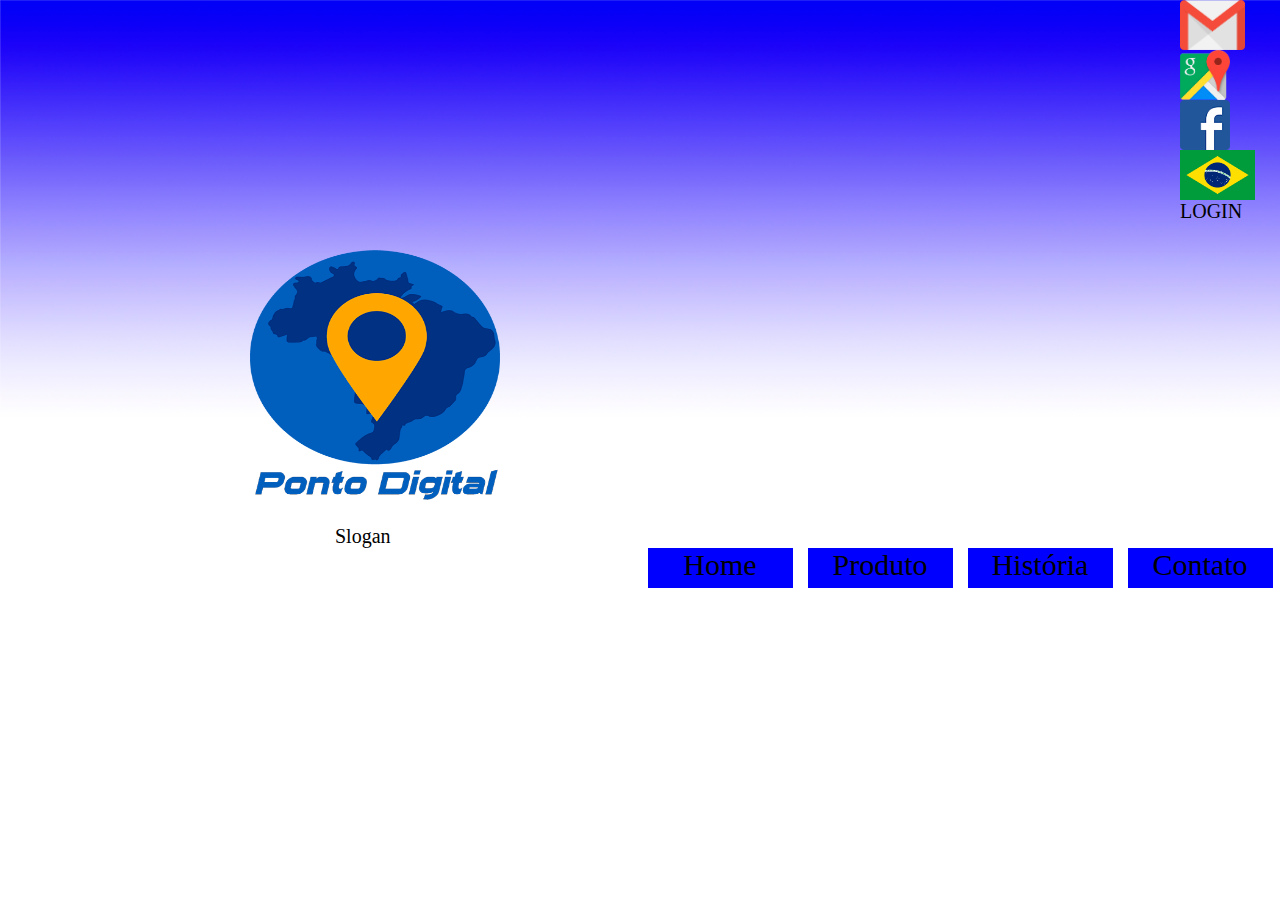
<file: index.html>
<!DOCTYPE html>
<html lang="pt-br">
<head>
    <meta charset="UTF-8">
    <meta name="viewport" content="width=device-width, initial-scale=1.0">
    <link rel="stylesheet" href="css/style.css">
    <title>Ponto Digital</title>
</head>
<body>
    <header>
        <div>
            <div class="div_imagens">
            <div class="conteudo_imagens">
                <img src="img/gmail-logo-1.png" alt="" width="65" height="50">
                <img src="img/Maps logo.png" alt="" width="50" height="50">
                <img src="img/Face logo.png" alt="" width="50" height="50">
                <img src="img/Brasil.png" alt="" width="75" height="50">
                <a>LOGIN</a>
                
            </div>
            </div>
                    <div class="logo">
            
                        <img src="img/logo ponto digital.png" alt="" width="250px" height="250px">
                        <p>Slogan</p>
            
                    </div>
        </div>
        <div class="div_menu">
        <nav class="conteudo_menu">
            <ul>
            <li><a href="#">Home</a></li>
            <li><a href="#">Produto</a></li>
            <li><a href="#">História</a></li>
            <li><a href="#">Contato</a></li>
            </ul>
        </nav>
        </div>
        
    </header>



</body>
</html>
</file>
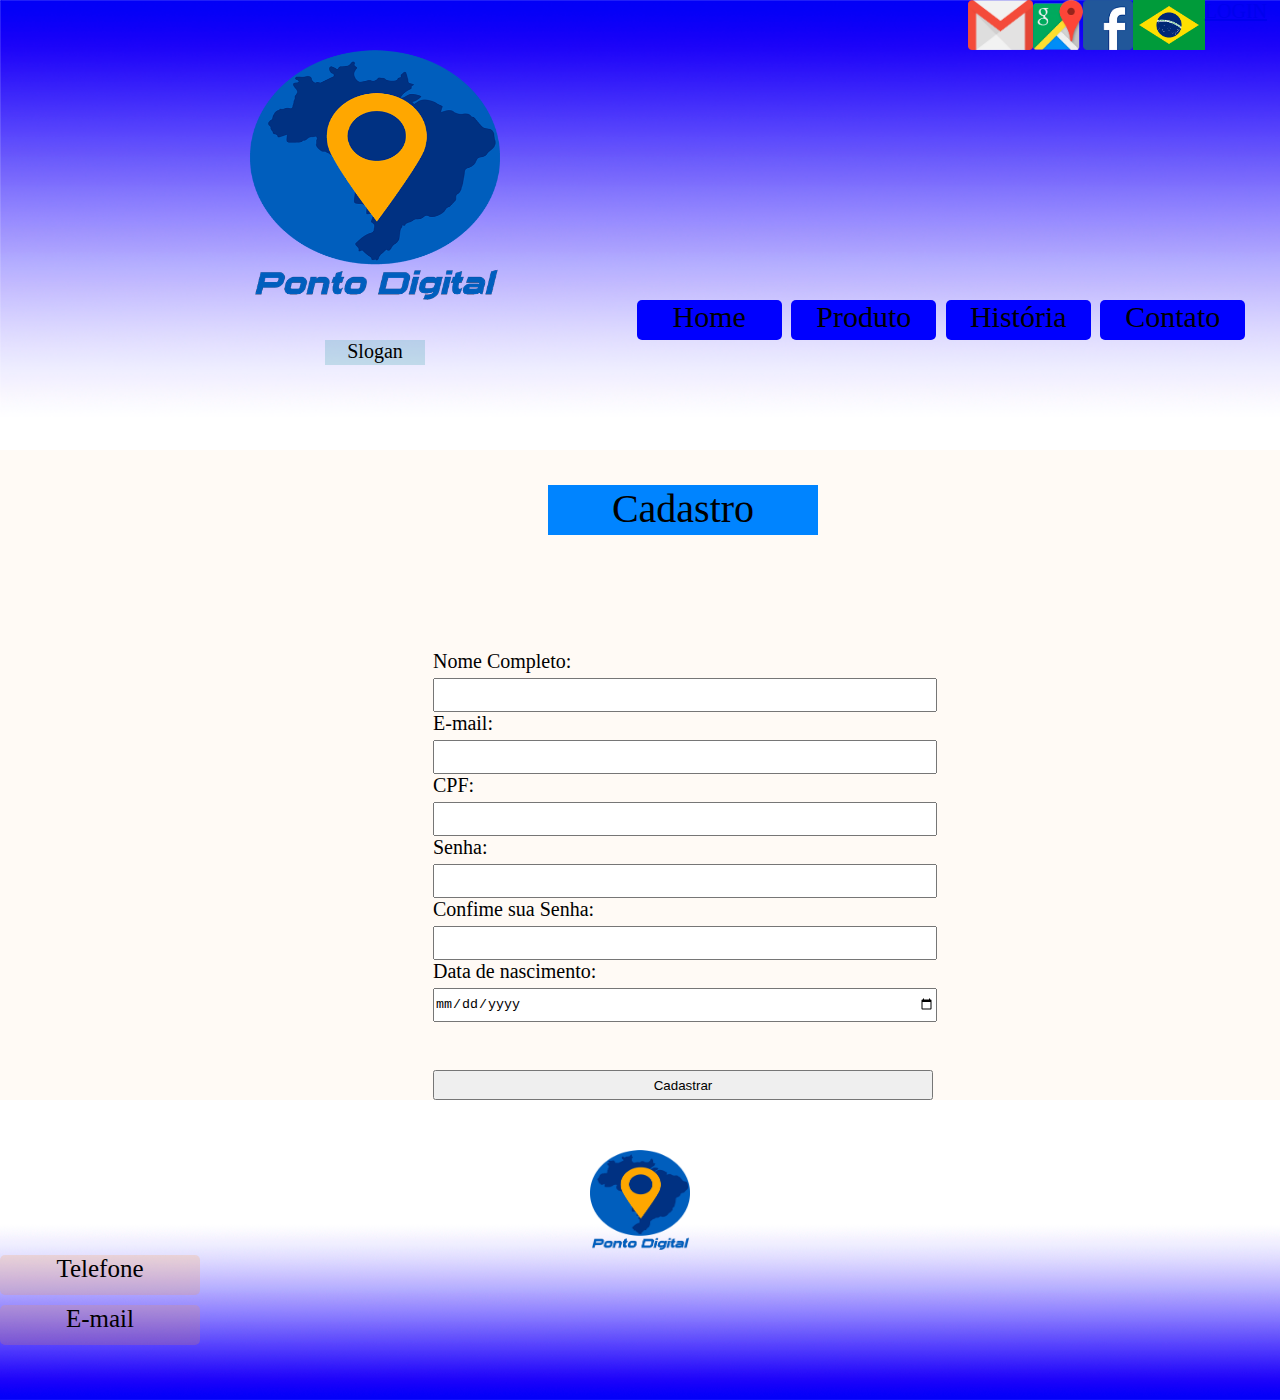
<file: index-cadastro.html>
<!DOCTYPE html>
<html lang="pt-br">
<head>
    <meta charset="UTF-8">
    <meta name="viewport" content="width=device-width, initial-scale=1.0">
    <link rel="stylesheet" href="css/style-cadastro.css">
    <title>Ponto Digital</title>
</head>
<body>
    <header>
        <div>
            <div class="conteudo_imagens">
                <div class="login2">
                <a href="#">LOGIN</a>
                </div>
                <img src="img/Brasil.png" alt="" width="75" height="50">
                <img src="img/Face logo.png" alt="" width="50" height="50">
                <img src="img/Maps logo.png" alt="" width="50" height="50">
                <img src="img/gmail-logo-1.png" alt="" width="65" height="50">
                
            </div>
                    <div class="logo">
            
                        <img src="img/logo ponto digital.png" alt="" width="250px" height="250px">
                        <div class="div_menu">
                        <nav class="conteudo_menu">
                            <ul>
                            <li><a href="#">Home</a></li>
                            <li><a href="#">Produto</a></li>
                            <li><a href="#">História</a></li>
                            <li><a href="#">Contato</a></li>
                            </ul>
                        </nav>
                        </div>
                        <div class="slogan">
                        <p>Slogan</p>
                        </div>
                    </div>
        </div>
        
    </header>

    <section>
        <div class="cadastro">
        <p>Cadastro</p>
        </div>
        <form action="#" method="POST"></form>
        <div class="conteudo_cadastro">
                <label for="nome">Nome Completo: </label>
                <br>
                <input type="text" name="nome" maxlength="60" required>
                <br>
                <label for="email_cliente">E-mail:</label>
                <br>
                <input type="email" maxlength="50" required>
                <br>
                <label for="cpf_cliente">CPF:</label>
                <br>
                <input type="cpf" maxlength="14" required>
                <br>
                <label for="senha">Senha:</label>
                <br>
                <input type="password" name="senha" required>
                <br>
                <label for="senha">Confime sua Senha:</label>
                <br>
                <input type="password" name="senha" required>
                <br>
                <label for="nascimento">Data de nascimento: </label>
                <br>
                <input type="date" name="nascimento" min="1900/01/01" max="2020/12/31">
                <br>
                </div>
                
                
                
                <div class="submit">
                        <input type="submit" value="Cadastrar">
                </div>
            </form>
        
    </section>

    <footer>
            <div class="footer_geral">
            <div class="img">
                <img src="img/logo ponto digital.png" alt="" width="100px" height="100px">
            </div>
                <div class="conteudo_footer">
                    <p>Telefone</p>
                    <p>E-mail</p>
                </div>
                
            </div>
        </footer>

</body>
</html>
</file>
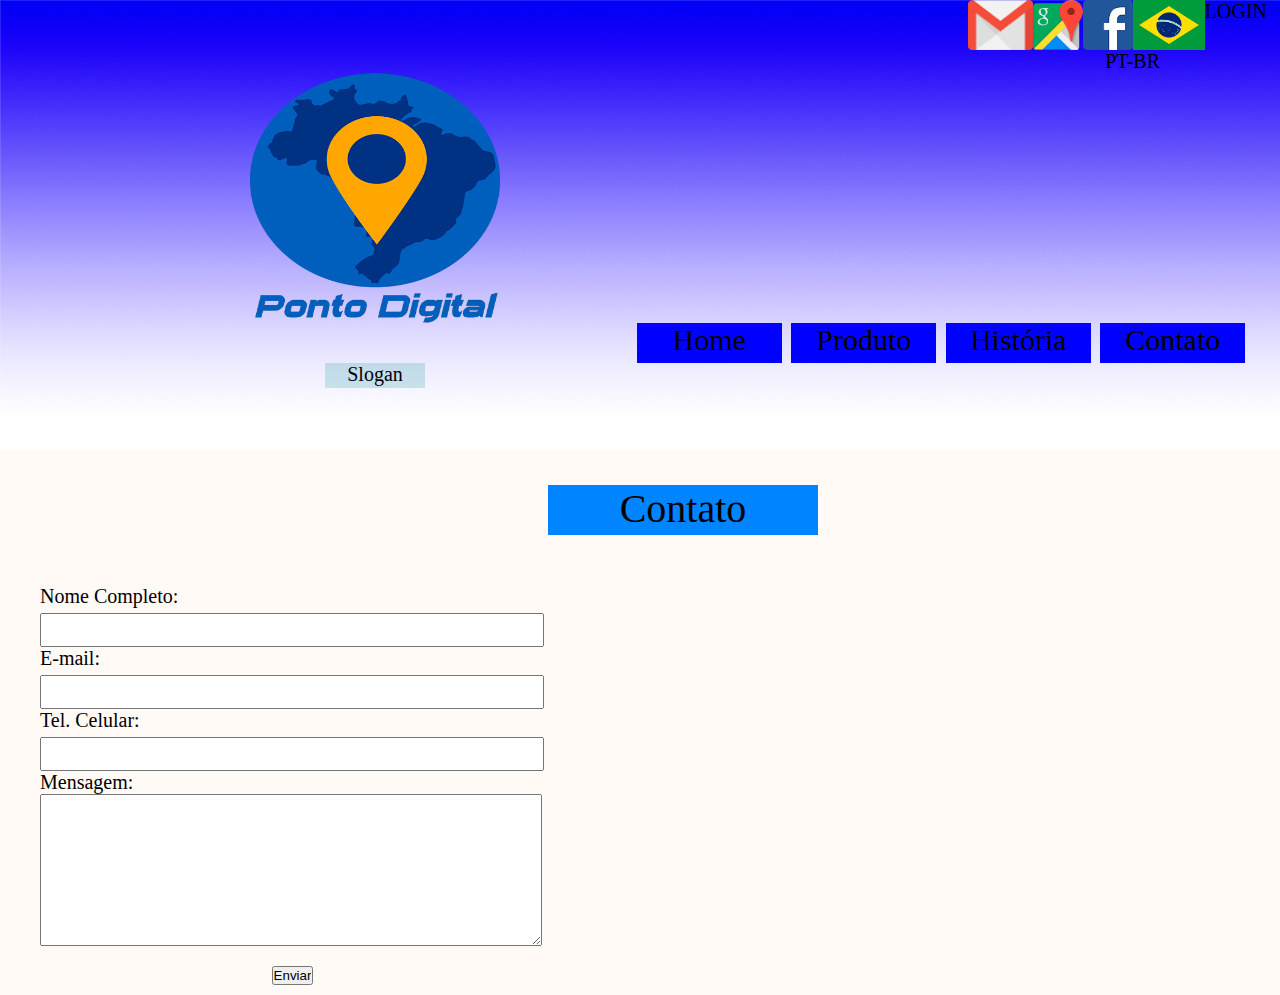
<file: index-contato.html>
<!DOCTYPE html>
<html lang="pt-br">
<head>
    <meta charset="UTF-8">
    <meta name="viewport" content="width=device-width, initial-scale=1.0">
    <link rel="stylesheet" href="css/style-contato.css">
    <title>Ponto Digital</title>
</head>
<body>
    <header>
        <div>
            <div class="conteudo_imagens">
                <div class="login">
                <a>LOGIN</a>
                </div>
                <img src="img/Brasil.png" alt="" width="75" height="50">
                <img src="img/Face logo.png" alt="" width="50" height="50">
                <img src="img/Maps logo.png" alt="" width="50" height="50">
                <img src="img/gmail-logo-1.png" alt="" width="65" height="50">
                
            </div>
            <div class="ptbr"><p>PT-BR</p></div>
                    <div class="logo">
            
                        <img src="img/logo ponto digital.png" alt="" width="250px" height="250px">
                        <div class="div_menu">
                        <nav class="conteudo_menu">
                            <ul>
                            <li><a href="#">Home</a></li>
                            <li><a href="#">Produto</a></li>
                            <li><a href="#">História</a></li>
                            <li><a href="#">Contato</a></li>
                            </ul>
                        </nav>
                        </div>
                        <div class="slogan">
                        <p>Slogan</p>
                        </div>
                    </div>
        </div>
        
    </header>

    <section>
        <div class="contato">
        <p>Contato</p>
        </div>
        <div class="formulario_cadastro">
                <form action="" method="POST">
                        <div class="caixa_texto">
                        <label for="nome">Nome Completo: </label>
                        <br>
                        <input type="text" name="nome" maxlength="60" required>
                        <br>
                        <label for="email_cliente">E-mail:</label>
                        <br>
                        <input type="email" maxlength="50" required>
                        <br>
                        <label for="telefone">Tel. Celular:</label>
                        <br>
                        <input type="tel" name="telefone">
                        <br>
                        <div class="mensagem">
                        <label for="texto">Mensagem:</label>
                        <br>
                        <textarea name="menssagem" id="menssagem" cols="50" rows="10"></textarea>
                        </div>
                        </div>
                        <div class="submit">
                                <input type="submit" value="Enviar">
                        </div>
                    </form>
                </div>
    </section>


</body>
</html>
</file>
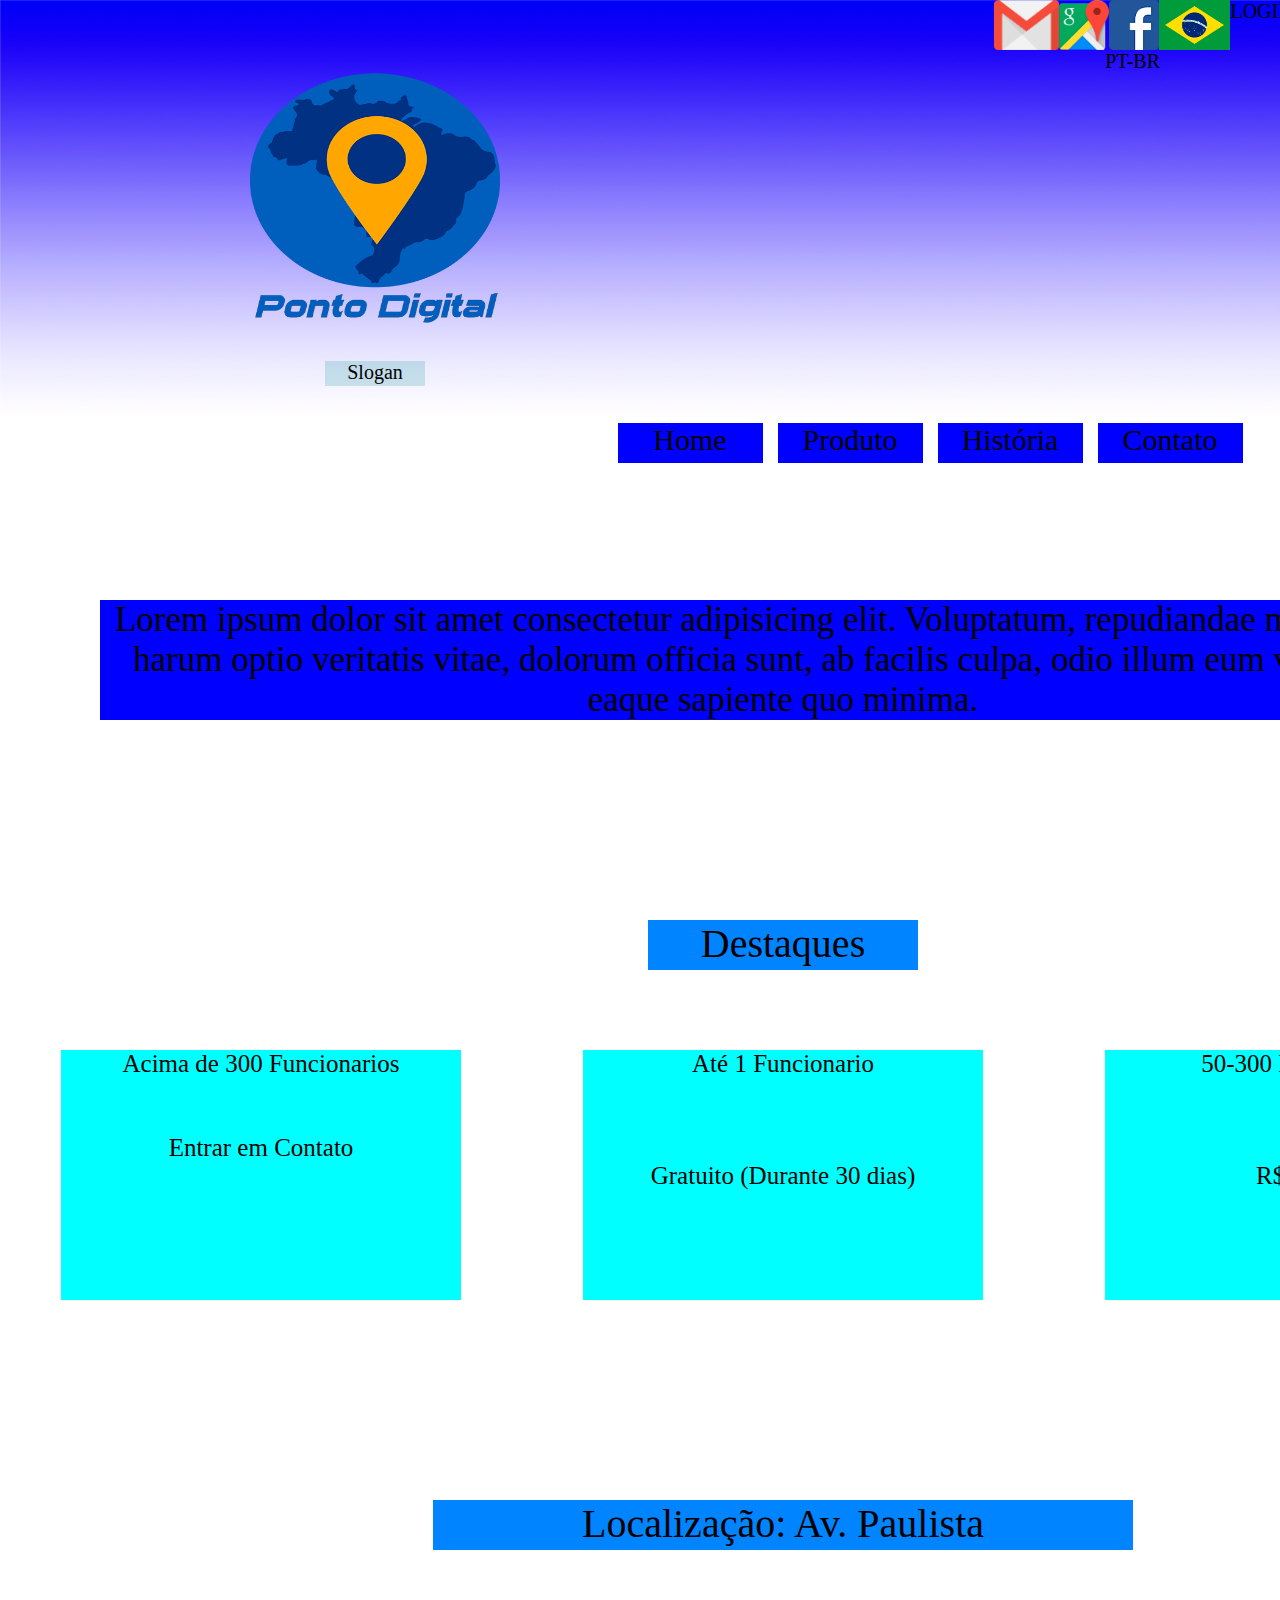
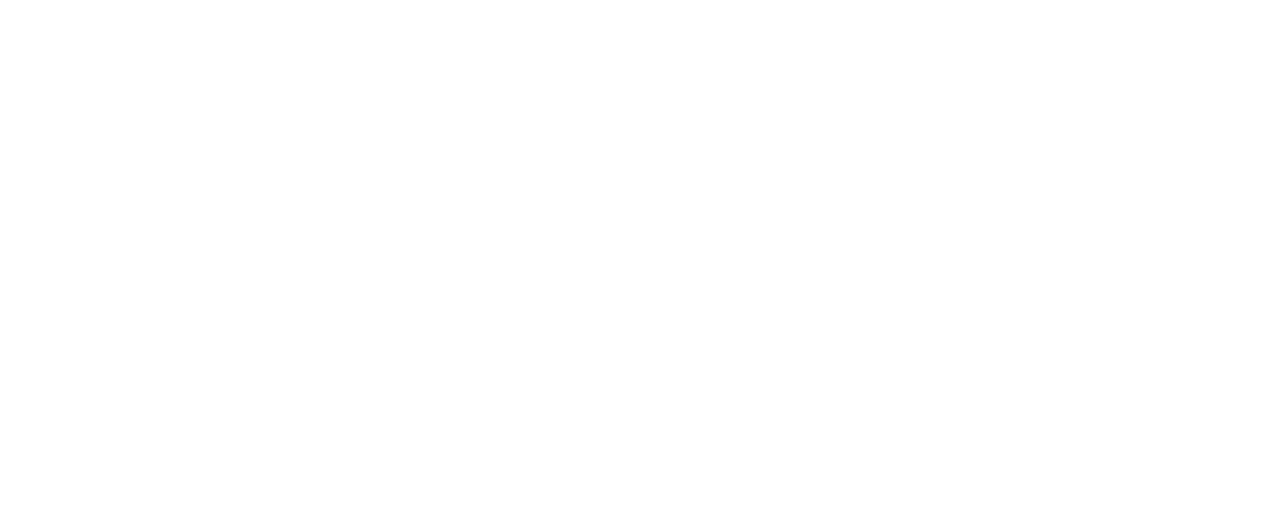
<file: index-home.html>
<!DOCTYPE html>
<html lang="pt-br">
<head>
    <meta charset="UTF-8">
    <meta name="viewport" content="width=device-width, initial-scale=1.0">
    <link rel="stylesheet" href="css/style-home.css">
    <title>Ponto Digital</title>
</head>
<body>
    <header>
        <div>
            <div class="conteudo_imagens">
                <div class="login">
                <a>LOGIN</a>
                </div>
                <img src="img/Brasil.png" alt="" width="75" height="50">
                <img src="img/Face logo.png" alt="" width="50" height="50">
                <img src="img/Maps logo.png" alt="" width="50" height="50">
                <img src="img/gmail-logo-1.png" alt="" width="65" height="50">
                
            </div>
            <div class="ptbr"><p>PT-BR</p></div>
                    <div class="logo">
            
                        <img src="img/logo ponto digital.png" alt="" width="250px" height="250px">
                        <div class="slogan">
                        <p>Slogan</p>
                        </div>
                    </div>
        </div>
        <div class="div_menu">
        <nav class="conteudo_menu">
            <ul>
            <li><a href="#">Home</a></li>
            <li><a href="#">Produto</a></li>
            <li><a href="#">História</a></li>
            <li><a href="#">Contato</a></li>
            </ul>
        </nav>
        </div>
        
    </header>

    <section>
        <div class="conteudo_empresa">
        <p>Lorem ipsum dolor sit amet consectetur adipisicing elit. Voluptatum, repudiandae magni. Quasi harum optio veritatis vitae, dolorum officia sunt, ab facilis culpa, odio illum eum voluptatum eaque sapiente quo minima.</p>
        </div>
        <div class="destaques">
            <p>Destaques</p>
        </div>
        <div class="conteudo_destaques">
            <p>Acima de 300 Funcionarios <br> <br> <br>Entrar em  Contato</p>
            <p>Até 1 Funcionario <br><br><br><br> Gratuito (Durante 30 dias)</p>
            <p>50-300 Funcionarios <br><br><br><br> R$300,00</p>
        </div>
        <div class="local">
            <p>Localização: Av. Paulista</p>
        </div>
        <div class="local_mapa">
                <iframe src="https://www.google.com/maps/embed?pb=!1m18!1m12!1m3!1d3657.0658301189032!2d-46.652983984406674!3d-23.566079067653124!2m3!1f0!2f0!3f0!3m2!1i1024!2i768!4f13.1!3m3!1m2!1s0x94ce59c8da0aa315%3A0xd59f9431f2c9776a!2sAv.+Paulista+-+Bela+Vista%2C+S%C3%A3o+Paulo+-+SP!5e0!3m2!1spt-BR!2sbr!4v1552562826607" width="1300" height="500" frameborder="0" style="border:0" allowfullscreen></iframe>
        </div>

    </section>

</body>
</html>
</file>
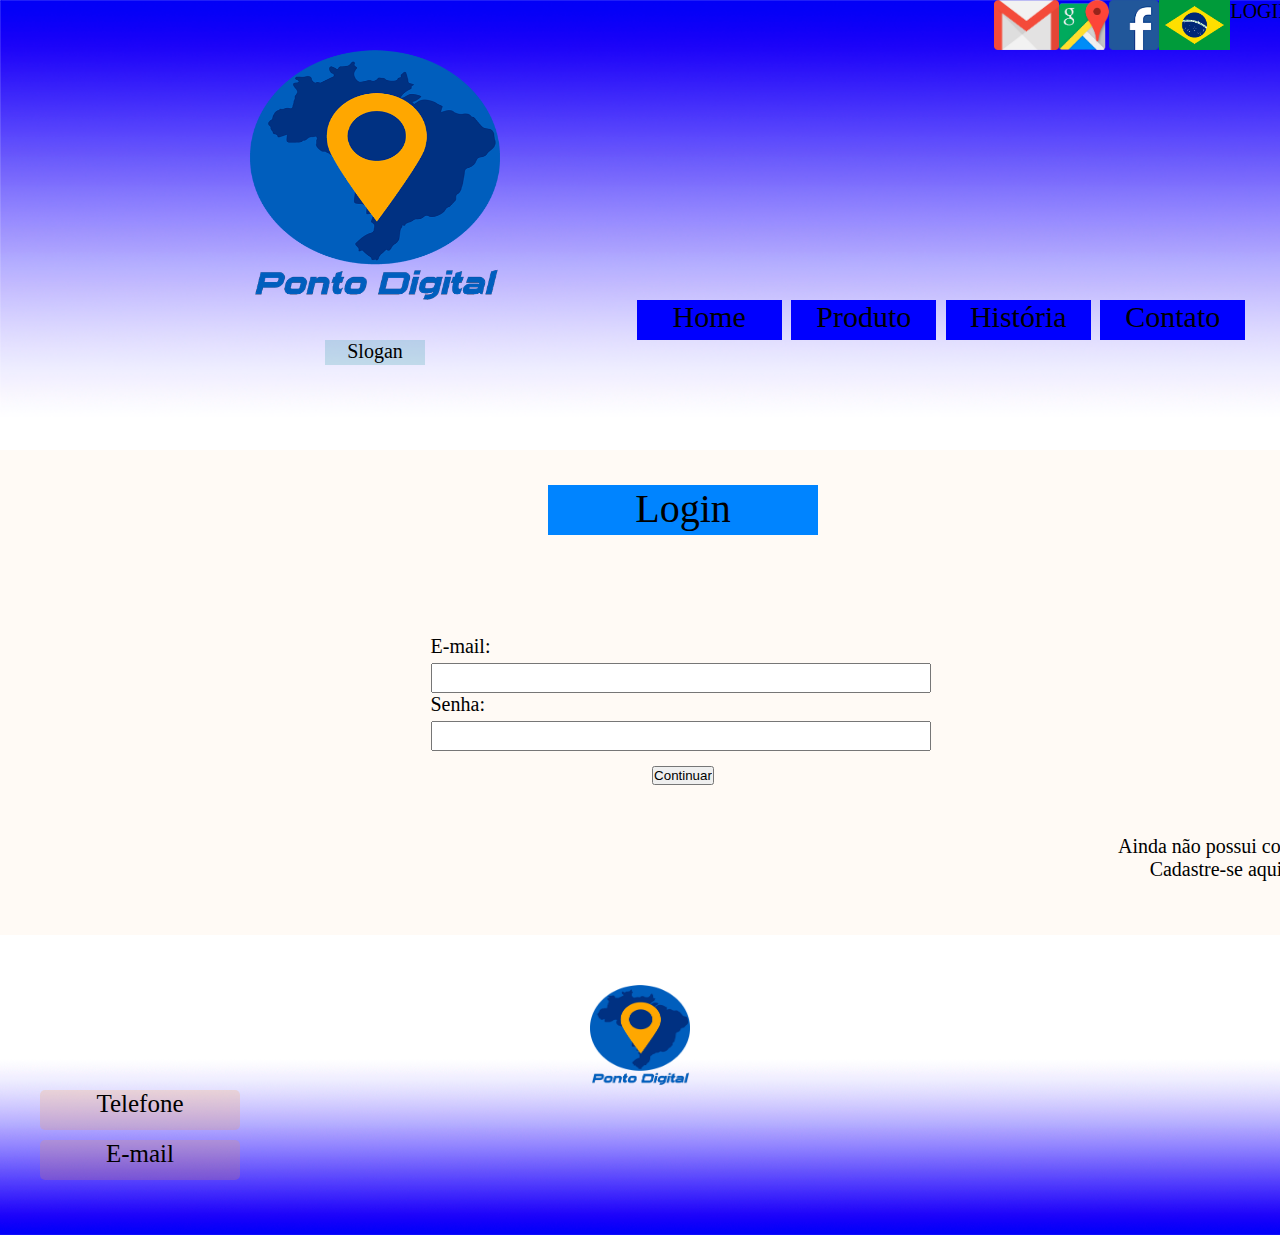
<file: index-login.html>
<!DOCTYPE html>
<html lang="pt-br">
<head>
    <meta charset="UTF-8">
    <meta name="viewport" content="width=device-width, initial-scale=1.0">
    <link rel="stylesheet" href="css/style-login.css">
    <title>Ponto Digital</title>
</head>
<body>
    <header>
        <div>
            <div class="conteudo_imagens">
                <div class="login2">
                <a href="index-login.html">LOGIN</a>
                </div>
                <img src="img/Brasil.png" alt="" width="75" height="50">
                <img src="img/Face logo.png" alt="" width="50" height="50">
                <img src="img/Maps logo.png" alt="" width="50" height="50">
                <img src="img/gmail-logo-1.png" alt="" width="65" height="50">
                
            </div>
                    <div class="logo">
            
                        <img src="img/logo ponto digital.png" alt="" width="250px" height="250px">
                        <div class="div_menu">
                        <nav class="conteudo_menu">
                            <ul>
                            <li><a href="index-home.html">Home</a></li>
                            <li><a href="index-produtos.html">Produto</a></li>
                            <li><a href="index-historia.html">História</a></li>
                            <li><a href="index-contato.html">Contato</a></li>
                            </ul>
                        </nav>
                        </div>
                        <div class="slogan">
                        <p>Slogan</p>
                        </div>
                    </div>
        </div>
        
    </header>

    <section>
        <div class="login">
        <p>Login</p>
        </div>
        <div class="formulario_cadastro">
                <form action="" method="POST">
                        <div class="caixa_texto">
                        <label for="email_cliente">E-mail:</label>
                        <br>
                        <input type="email" maxlength="50" required>
                        <br>
                        <label for="senha">Senha:</label>
                        <br>
                        <input type="password" name="senha" required>
                        <br>
                        </div>
                        <div class="submit">
                                <input type="submit" value="Continuar">
                        </div>
                    </form>
                </div>
                <div class="conta">
                    <a href="index-cadastro.html">Ainda não possui conta? <br> Cadastre-se aqui</a>
                </div>
    </section>

    <footer>
        <div class="footer_geral">
        <div class="img">
            <img src="img/logo ponto digital.png" alt="" width="100px" height="100px">
        </div>
            <div class="conteudo_footer">
                <p>Telefone</p>
                <p>E-mail</p>
            </div>
            
        </div>
    </footer>


</body>
</html>
</file>
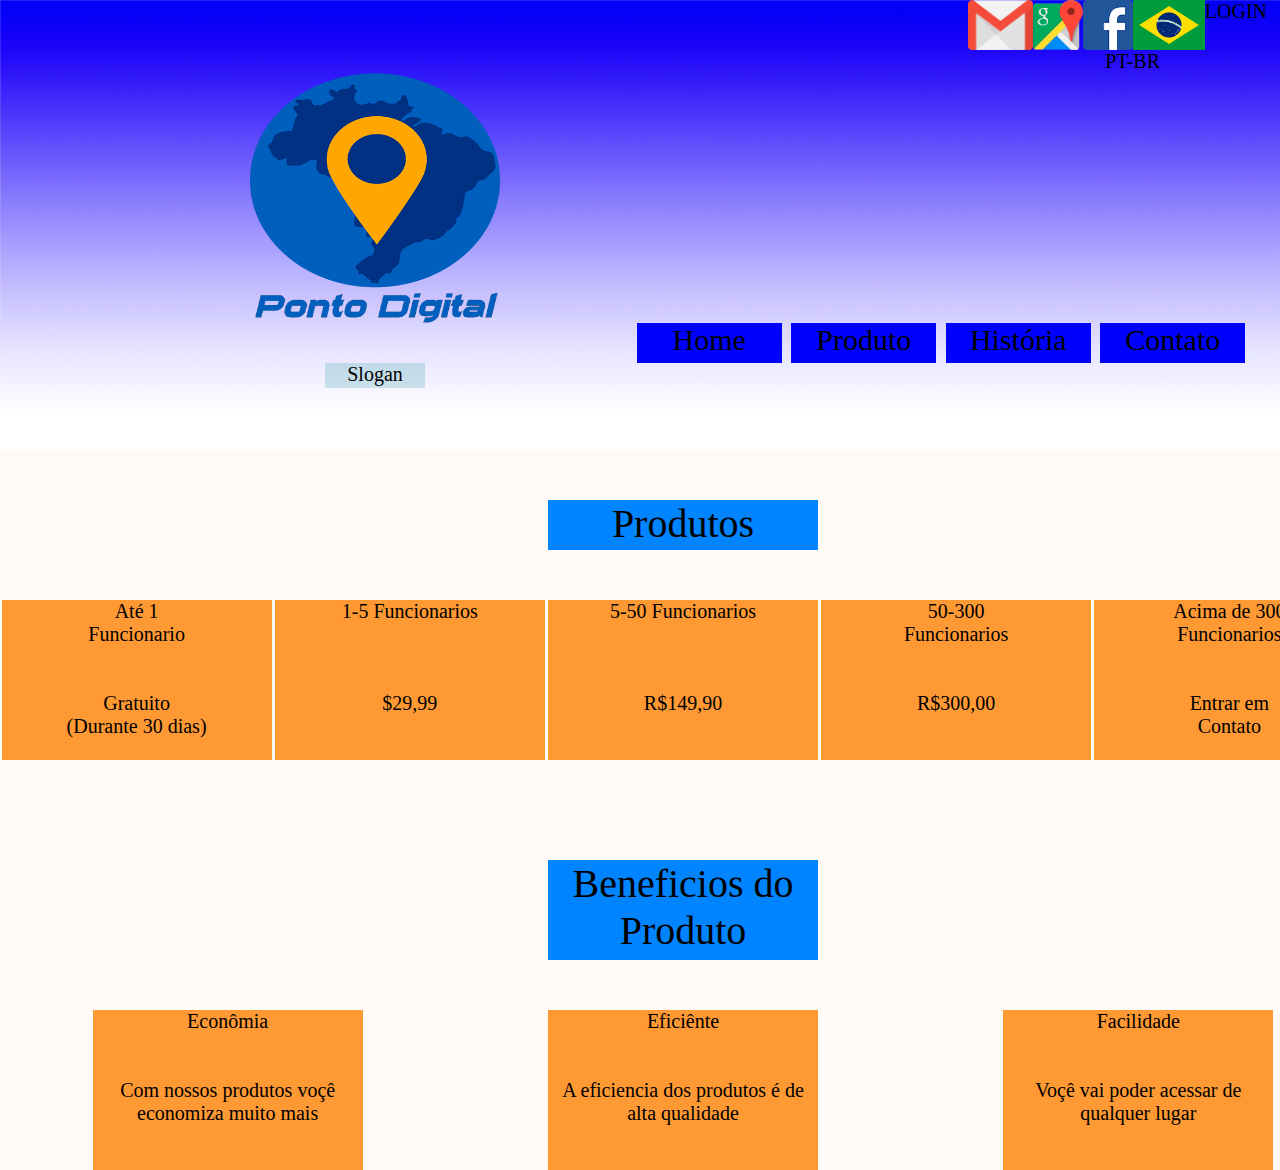
<file: index-produtos.html>
<!DOCTYPE html>
<html lang="pt-br">
<head>
    <meta charset="UTF-8">
    <meta name="viewport" content="width=device-width, initial-scale=1.0">
    <link rel="stylesheet" href="css/style-produtos.css">
    <title>Ponto Digital</title>
</head>
<body>
    <header>
        <div>
            <div class="conteudo_imagens">
                <div class="login">
                <a>LOGIN</a>
                </div>
                <img src="img/Brasil.png" alt="" width="75" height="50">
                <img src="img/Face logo.png" alt="" width="50" height="50">
                <img src="img/Maps logo.png" alt="" width="50" height="50">
                <img src="img/gmail-logo-1.png" alt="" width="65" height="50">
                
            </div>
            <div class="ptbr"><p>PT-BR</p></div>
                    <div class="logo">
            
                        <img src="img/logo ponto digital.png" alt="" width="250px" height="250px">
                        <div class="div_menu">
                        <nav class="conteudo_menu">
                            <ul>
                            <li><a href="#">Home</a></li>
                            <li><a href="#">Produto</a></li>
                            <li><a href="#">História</a></li>
                            <li><a href="#">Contato</a></li>
                            </ul>
                        </nav>
                        </div>
                        <div class="slogan">
                        <p>Slogan</p>
                        </div>
                    </div>
        </div>
        
    </header>

    <section>
        <div class="produtos">
       <p>Produtos</p>
        </div>
        <div class="conteudo_produtos">
        <p>Até 1 <br>Funcionario <br><br><br> Gratuito <br>(Durante 30 dias)</p>
        <p>1-5 Funcionarios <br><br><br><br>$29,99</p>
        <p>5-50 Funcionarios <br><br><br><br>R$149,90</p>
        <p>50-300 <br>Funcionarios <br><br><br> R$300,00</p>
        <p>Acima de 300 <br>Funcionarios <br> <br> <br> Entrar em <br>Contato</p>
        </div>
        <div class="beneficios">
            <p>Beneficios do Produto</p>
        </div>
        <div class="conteudo_beneficios">
            <p>Econômia <br><br> <br>Com nossos produtos voçê economiza  muito mais</p>
            <p>Eficiênte <br><br> <br>A eficiencia dos produtos é de alta qualidade</p>
            <p>Facilidade <br> <br> <br>Voçê vai poder acessar de qualquer lugar</p>
        </div>
    </section>


</body>
</html>
</file>
<file: css/style.css>
*{
    margin: 0;
    padding: 0;
}
body{
    width: 100%;
    max-width: 1920px;
}
header{
    width: 100%;
    max-width: 1920px;
    height: 450px;
    background-image: url(../img/Retâgulo\ degrade\ original.png);
    margin: auto;
}
p , a{
    font-family: 'Sui Generis Free','Calibri';
    font-size: 20px

}
.div_imagens{
    width: 400px;
    display: flex;
    margin: auto;
    margin-right: 25px;
    flex-direction: row;
    justify-content: flex-end;
}
.div_imagens img{
    display: flex;
    flex-direction: row-reverse;
}

.div_imagens a{
    height: 50px;
    display: flex;
}
.logo{
    display: flex;
    flex-direction: column;
    margin-left: 250px;
    text-align: start;

}
.logo p{
    margin-top: 25px;
    margin-left: 85px;
}
.conteudo_menu{
    width: 50%;
    max-width: 1920px;
    margin: auto;
    margin-right: 0px;
}
.conteudo_menu > ul {
    list-style-type: none;
    display:flex;
    flex-direction: row;
    justify-content: space-around;

}
.conteudo_menu a{
    display: flex;
    text-decoration: none;
    color: black;
    background-color: blue;
    font-size: 30px;
    height: 40px;
    width: 145px;
    justify-content: center;
}
section{
    width: 1366px;
    margin: auto;
    background: rgb(172, 150, 150);
}
footer{
    width: 100%;
    max-width: 1920px;
    height: 250px;
    background-image: url(../img/Retângulo\ degrade\ 2.png);
}
.conteudo_footer{
    width: 100%;
    max-width: 1920px;
    height: 100px;
    display: flex;
    flex-direction: column;
    justify-content: space-around;
}
.img{
    display: flex;
    justify-content: center;
    margin-top: 50px;
}
.conteudo_footer p{
    width: 200px;
    height: 40px;
    text-align: center;
    background-color: #ff993331;
    border-radius: 5px;
    font-size: 25px;
    display: flex;
    justify-content: center;
}
</file>
<file: css/style-cadastro.css>
*{
    margin: 0;
    padding: 0;
}
body{
    width: 100%;
    max-width: 1920px;
}
header{
    width: 100%;
    max-width: 1920px;
    height: 450px;
    background-image: url(../img/Retâgulo\ degrade\ original.png);
    margin: auto;
}
p , a{
    font-family: 'Sui Generis Free','Calibri';
    font-size: 20px

}

.ptbr{
    display: flex;
    flex-direction: row-reverse;
    margin-right: 120px;
}
.conteudo_imagens{
    width: 22%;
    max-width: 1920px;
    margin: auto;
    text-decoration: none;
    list-style-type: none;
    display: flex;
    flex-direction: row-reverse;
    justify-content: space-around;
    margin-right: 30px;
}
.logo{
    display: flex;
    flex-direction: column;
    margin-left: 250px;
    text-align: start;

}
.logo p{
    background-color: rgba(0, 139, 139, 0.185);
    width: 100px;
    height: 25px;
    text-align: center;
}
.slogan{
    width: 250px;
    height: 100px;
    display: flex;
    justify-content: center;

}
.conteudo_menu{
    width: 60%;
    max-width: 1920px;
    margin: auto;
    margin-right: 30px;
}
.conteudo_menu > ul {
    list-style-type: none;
    display:flex;
    flex-direction: row;
    justify-content: space-around;
}
.conteudo_menu a{
    display: flex;
    text-decoration: none;
    color: black;
    background-color: blue;
    border-radius: 5px;
    font-size: 30px;
    height: 40px;
    width: 145px;
    justify-content: center;
}
section{
    width: 1366px;
    margin: auto;
    background-color: #ff99330c;
    display: flex;
    flex-direction: column;
}
.cadastro{
    display: flex;
    justify-content: center;
    margin-top: 35px;
    margin-bottom: 100px;
}
.cadastro p{
    font-size: 40px;
    text-align: center;
    width: 270px;
    height: 50px;
    background-color: rgb(0, 132, 255);
}
.conteudo_cadastro{
    width: 500px;
    height: 400px;
    font-family: 'Sui Generis Free','Calibri';
    font-size: 20px;
    margin: auto;
    margin-top: 15px;
}
.submit{
    margin-top: 15px;
    display: flex;
    justify-content: center;
}
 input{
    height: 30px;
    width: 500px;
    margin-top: 5px;
}
footer{
    width: 100%;
    max-width: 1920px;
    height: 250px;
    background-image: url(../img/Retângulo\ degrade\ 2.png);
}
.conteudo_footer{
    width: 100%;
    max-width: 1920px;
    height: 100px;
    display: flex;
    flex-direction: column;
    justify-content: space-around;
}
.img{
    display: flex;
    justify-content: center;
    margin-top: 50px;
}
.conteudo_footer p{
    width: 200px;
    height: 40px;
    text-align: center;
    background-color: #ff993331;
    border-radius: 5px;
    font-size: 25px;
    display: flex;
    justify-content: center;
}
</file>
<file: css/style-contato.css>
*{
    margin: 0;
    padding: 0;
}
body{
    width: 100%;
    max-width: 1920px;
}
header{
    width: 100%;
    max-width: 1920px;
    height: 450px;
    background-image: url(../img/Retâgulo\ degrade\ original.png);
    margin: auto;
}
p , a{
    font-family: 'Sui Generis Free','Calibri';
    font-size: 20px

}

.ptbr{
    display: flex;
    flex-direction: row-reverse;
    margin-right: 120px;
}
.conteudo_imagens{
    width: 22%;
    max-width: 1920px;
    margin: auto;
    text-decoration: none;
    list-style-type: none;
    display: flex;
    flex-direction: row-reverse;
    justify-content: space-around;
    margin-right: 30px;
}
.logo{
    display: flex;
    flex-direction: column;
    margin-left: 250px;
    text-align: start;

}
.logo p{
    background-color: rgba(0, 139, 139, 0.185);
    width: 100px;
    height: 25px;
    text-align: center;
}
.slogan{
    width: 250px;
    height: 100px;
    display: flex;
    justify-content: center;

}
.conteudo_menu{
    width: 60%;
    max-width: 1920px;
    margin: auto;
    margin-right: 30px;
}
.conteudo_menu > ul {
    list-style-type: none;
    display:flex;
    flex-direction: row;
    justify-content: space-around;

}
.conteudo_menu a{
    display: flex;
    text-decoration: none;
    color: black;
    background-color: blue;
    font-size: 30px;
    height: 40px;
    width: 145px;
    justify-content: center;
}
section{
    width: 1366px;
    margin: auto;
    background-color: #ff99330c;
    display: flex;
    flex-direction: column;
}
.contato{
    display: flex;
    justify-content: center;
    margin-top: 35px;
}
.contato p{
    font-size: 40px;
    text-align: center;
    width: 270px;
    height: 50px;
    background-color: rgb(0, 132, 255);
}
.formulario_cadastro{
    width: 505px;
    height: 410px;
    font-family: 'Sui Generis Free','Calibri';
    font-size: 20px;
    margin-left: 40px;
    margin-top: 50px;
}

.formulario_cadastro textarea{
    width: 500px;
}
.submit{
    margin-top: 15px;
    display: flex;
    justify-content: center;
}
.caixa_texto input{
    height: 30px;
    width: 500px;
    margin-top: 5px;
}
</file>
<file: css/style-home.css>
*{
    margin: 0;
    padding: 0;
}
body{
    width: 100%;
    max-width: 1920px;
}
header{
    width: 100%;
    max-width: 1920px;
    height: 500px;
    background-image: url(../img/Retâgulo\ degrade\ original.png);
    margin: auto;
}
p , a{
    font-family: 'Sui Generis Free','Calibri';
    font-size: 20px

}

.ptbr{
    display: flex;
    flex-direction: row-reverse;
    margin-right: 120px;
}
.conteudo_imagens{
    width: 20%;
    max-width: 1920px;
    margin: auto;
    text-decoration: none;
    list-style-type: none;
    display: flex;
    flex-direction: row-reverse;
    justify-content: space-around;
    margin-right: 30px;
}
.logo{
    display: flex;
    flex-direction: column;
    margin-left: 250px;
    text-align: start;

}
.logo p{
    background-color: rgba(0, 139, 139, 0.185);
    width: 100px;
    height: 25px;
    text-align: center;
}
.slogan{
    width: 250px;
    height: 100px;
    display: flex;
    justify-content: center;
    align-items: center;
}
.conteudo_menu{
    width: 50%;
    max-width: 1920px;
    margin: auto;
    margin-right: 30px;
}
.conteudo_menu > ul {
    list-style-type: none;
    display:flex;
    flex-direction: row;
    justify-content: space-around;

}
.conteudo_menu a{
    display: flex;
    text-decoration: none;
    color: black;
    background-color: blue;
    font-size: 30px;
    height: 40px;
    width: 145px;
    justify-content: center;
}
section{
    width: 1566px;
    margin: auto;

    display: flex;
    flex-direction: column;
    margin-top: 100px;
}
.conteudo_empresa{
    width: 1366px;
    margin: auto;
}
.conteudo_empresa p{
    font-size: 35px;
    text-align: center;
    background-color: blue;
}
.destaques{
    display: flex;
    justify-content: center;
    margin-top: 200px
}
.destaques p{
    font-size: 40px;
    text-align: center;
    width: 270px;
    height: 50px;
    background-color: rgb(0, 132, 255);
}
.conteudo_destaques{
    display: flex;
    justify-content: space-around;
    margin-top: 80px;
}
.conteudo_destaques p{
    width: 400px;
    height: 250px;
    background-color: aqua;
    display: flex;
    justify-content: center;
    text-align: center;
    font-size: 25px;
}
.local{
    display: flex;
    justify-content: center;
    margin-top: 200px
}
.local p{
    font-size: 40px;
    text-align: center;
    width: 700px;
    height: 50px;
    background-color: rgb(0, 132, 255);
}
.local_mapa{
    display: flex;
    justify-content: center;
    margin-top: 80px;
}
</file>
<file: css/style-login.css>
*{
    margin: 0;
    padding: 0;
    box-sizing: border-box;
}
body{
    width: 100%;
    max-width: 1920px;
}
header{
    width: 100%;
    max-width: 1920px;
    height: 450px;
    background-image: url(../img/Retâgulo\ degrade\ original.png);
}
p , a{
    font-family: 'Sui Generis Free','Calibri';
    font-size: 20px

}
.conteudo_imagens{
    width: 20%;
    max-width: 1920px;
    margin: auto;
    text-decoration: none;
    list-style-type: none;
    display: flex;
    flex-direction: row-reverse;
    justify-content: space-around;
    margin-right: 30px;
}
.conteudo_imagens a{
    list-style-type: none;
    text-decoration: none;
    color: black;
}
.logo{
    display: flex;
    flex-direction: column;
    margin-left: 250px;
    text-align: start;

}
.logo p{
    background-color: rgba(0, 139, 139, 0.185);
    width: 100px;
    height: 25px;
    text-align: center;
}
.slogan{
    width: 250px;
    height: 100px;
    display: flex;
    justify-content: center;

}
.conteudo_menu{
    width: 60%;
    max-width: 1920px;
    margin: auto;
    margin-right: 30px;
}
.conteudo_menu > ul {
    list-style-type: none;
    display:flex;
    flex-direction: row;
    justify-content: space-around;

}
.conteudo_menu a{
    display: flex;
    text-decoration: none;
    color: black;
    background-color: blue;
    font-size: 30px;
    height: 40px;
    width: 145px;
    justify-content: center;
}
section{
    width: 1366px;
    margin: auto;
    background-color: #ff99330c;
    display: flex;
    flex-direction: column;
}
.login{
    display: flex;
    justify-content: center;
    margin-top: 35px;
    margin-bottom: 100px;
}
.login p{
    font-size: 40px;
    text-align: center;
    width: 270px;
    height: 50px;
    background-color: rgb(0, 132, 255);
}
.formulario_cadastro{
    width: 505px;
    height: 200px;
    font-family: 'Sui Generis Free','Calibri';
    font-size: 20px;
    margin-left: 40px;
    margin-top: 100px;
    margin: auto;
}
.submit{
    margin-top: 15px;
    display: flex;
    justify-content: center;
}
.caixa_texto input{
    height: 30px;
    width: 500px;
    margin-top: 5px;
}
.conta{
    width: 300px;
    height: 100px;
    margin: auto;
    margin-right: 0;
    text-align: right;

}
.conta a{
    text-decoration: none;
    list-style-type: none;
    color: black;
    display: flex;
    justify-content: center;
    text-align: center;
}
footer{
    width: 100%;
    max-width: 1920px;
    height: 250px;
    background-image: url(../img/Retângulo\ degrade\ 2.png);
}
.conteudo_footer{
    width: 90%;
    max-width: 1920px;
    height: 100px;
    display: flex;
    flex-direction: column;
    justify-content: space-around;
    margin-left: 40px;
}
.img{
    display: flex;
    justify-content: center;
    margin-top: 50px;
}
.conteudo_footer p{
    width: 200px;
    height: 40px;
    text-align: center;
    background-color: #ff993331;
    border-radius: 5px;
    font-size: 25px;
    display: flex;
    justify-content: center;
}
</file>
<file: css/style-produtos.css>
*{
    margin: 0;
    padding: 0;
}
body{
    width: 100%;
    max-width: 1920px;
}
header{
    width: 100%;
    max-width: 1920px;
    height: 450px;
    background-image: url(../img/Retâgulo\ degrade\ original.png);
    margin: auto;
}
p , a{
    font-family: 'Sui Generis Free','Calibri';
    font-size: 20px

}

.ptbr{
    display: flex;
    flex-direction: row-reverse;
    margin-right: 120px;
}
.conteudo_imagens{
    width: 22%;
    max-width: 1920px;
    margin: auto;
    text-decoration: none;
    list-style-type: none;
    display: flex;
    flex-direction: row-reverse;
    justify-content: space-around;
    margin-right: 30px;
}
.logo{
    display: flex;
    flex-direction: column;
    margin-left: 250px;
    text-align: start;

}
.logo p{
    background-color: rgba(0, 139, 139, 0.185);
    width: 100px;
    height: 25px;
    text-align: center;
}
.slogan{
    width: 250px;
    height: 100px;
    display: flex;
    justify-content: center;

}
.conteudo_menu{
    width: 60%;
    max-width: 1920px;
    margin: auto;
    margin-right: 30px;
}
.conteudo_menu > ul {
    list-style-type: none;
    display:flex;
    flex-direction: row;
    justify-content: space-around;

}
.conteudo_menu a{
    display: flex;
    text-decoration: none;
    color: black;
    background-color: blue;
    font-size: 30px;
    height: 40px;
    width: 145px;
    justify-content: center;
}
section{
    width: 1366px;
    margin: auto;
    background-color: #ff99330c;
    display: flex;
    flex-direction: column;
}
.produtos{
    display: flex;
    justify-content: center;
    margin-top: 50px;
}
.produtos p{
    font-size: 40px;
    text-align: center;
    width: 270px;
    height: 50px;
    background-color: rgb(0, 132, 255);
}
.conteudo_produtos{
    display: flex;
    justify-content: space-around;
    margin-top: 50px;
}
.conteudo_produtos p{
    background-color: #ff9933;
    text-align: center;
    width: 270px;
    height:160px;
}
.beneficios{
    display: flex;
    justify-content: center;
    margin-top: 100px;
}
.beneficios p{
    font-size: 40px;
    text-align: center;
    width: 270px;
    height: 100px;
    background-color: rgb(0, 132, 255);
}
.conteudo_beneficios{
    display: flex;
    justify-content: space-around;
    margin-top: 50px;
}
.conteudo_beneficios p{
    background-color: #ff9933;
    text-align: center;
    width: 270px;
    height:160px;
}
</file>
